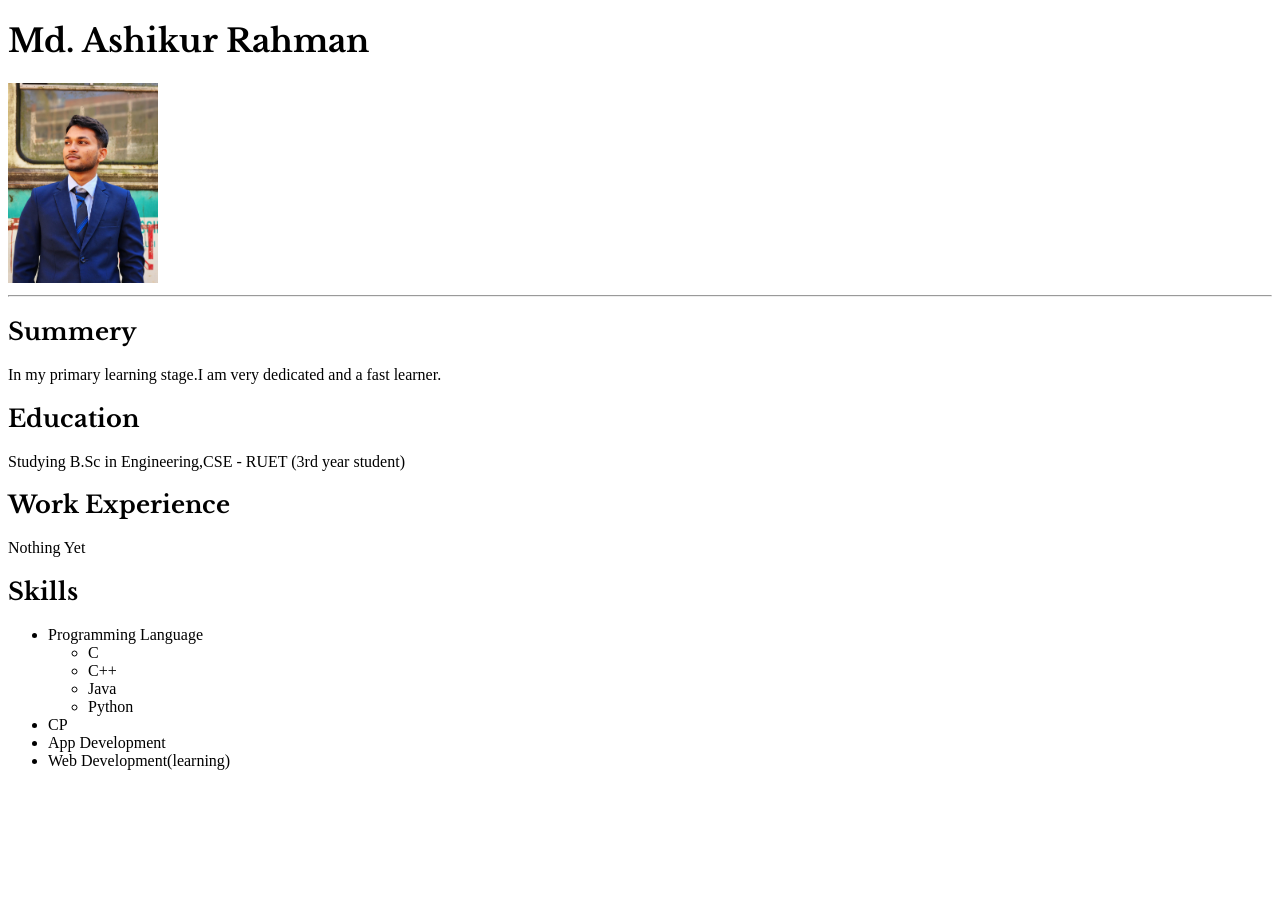
<file: my_resume/index.html>
<!DOCTYPE html>
<html lang="en">
<head>
    <meta charset="UTF-8">
    <title>My Resume</title>
    <style>
        h1,h2{
            font-family: "Libre Baskerville",serif;
        }
    </style>
    <link rel="preconnect" href="https://fonts.googleapis.com">
    <link rel="preconnect" href="https://fonts.gstatic.com" crossorigin>
    <link href="https://fonts.googleapis.com/css2?family=Hind+Siliguri:wght@300;400;500;600;700&family=Libre+Baskerville:ital,wght@0,400;0,700;1,400&family=Roboto:ital,wght@0,100..900;1,100..900&display=swap" rel="stylesheet">
</head>
<body>
    <h1>Md. Ashikur Rahman</h1>
    <img src="./pic1.JPG" height="200" alt="picture of me" />
    <hr/>
    <h2>Summery</h2>
    <p>In my primary learning stage.I am very dedicated and a fast learner.</p>
    
    <h2>Education</h2>
    <p>Studying B.Sc in Engineering,CSE -  RUET (3rd year student)</p>
    
    <h2>Work Experience</h2>
    <p>Nothing Yet</p>

    <h2>Skills</h2>
        <ul>
            <li>Programming Language
                <ul>
                    <li>C</li>
                    <li>C++</li>
                    <li>Java</li>
                    <li>Python</li>
                </ul>
            </li>
            <li>CP</li>
            <li>App Development</li>
            <li>Web Development(learning)</li>
        </ul>
</body>
</html>
</file>
